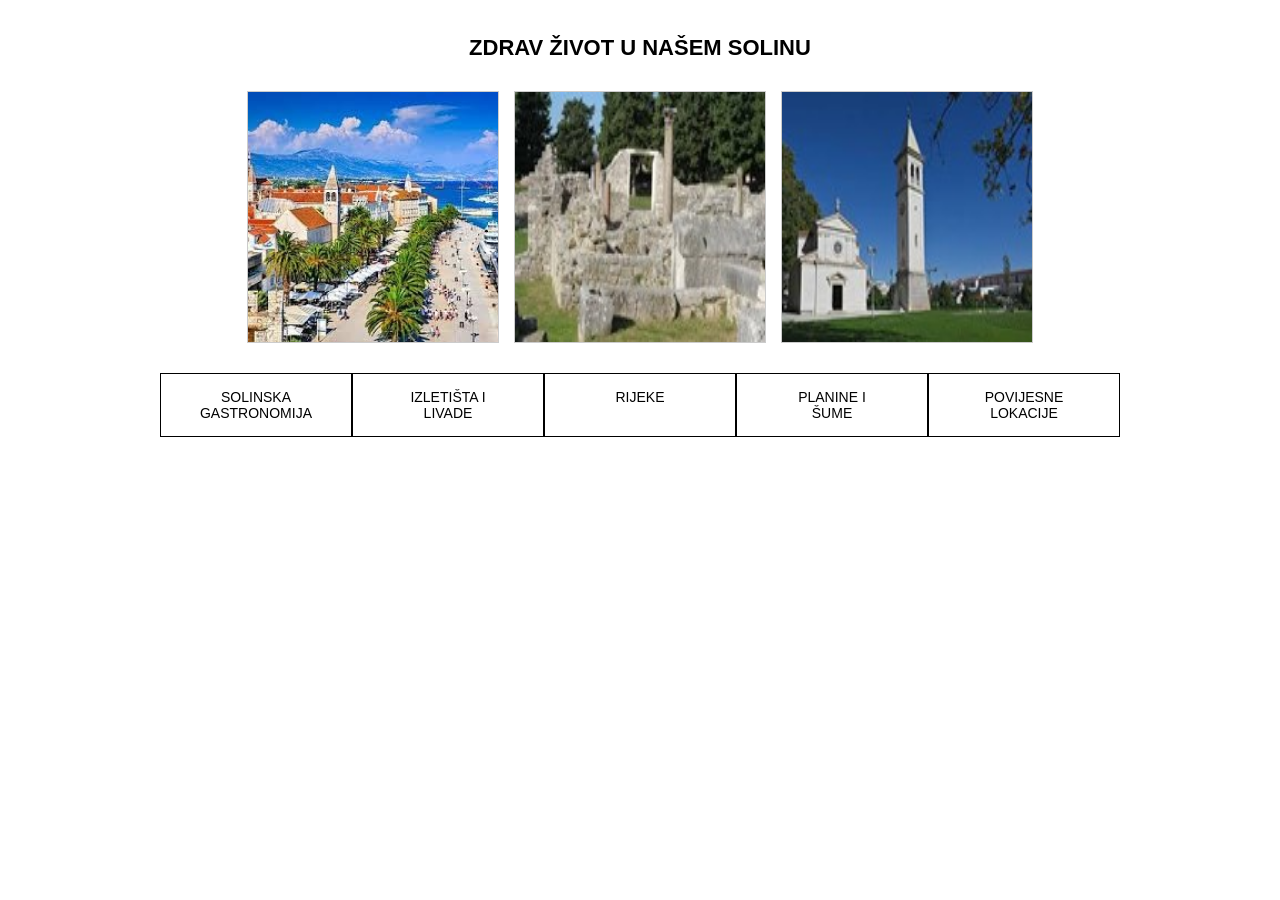
<file: index.html>
<!DOCTYPE html>
<html lang="hr">
<head>
    <meta charset="UTF-8">
    <link rel="stylesheet" href="style.css">
</head>
<body>

<!-- GLAVNI NASLOV -->
<h1 class="main-title">ZDRAV ŽIVOT U NAŠEM SOLINU</h1>

<!-- SLIKE -->
<div class="images">
    <img src="images/slika1.jpg" alt="Solin">
    <img src="images/slika2.jpg" alt="Salona">
    <img src="images/slika3.jpg" alt="Gospin otok">
</div>

<!-- GUMBOVI -->
<div class="buttons">
    <a href="gastronomija.html">SOLINSKA<br>GASTRONOMIJA</a>
    <a href="izletista.html">IZLETIŠTA I<br>LIVADE</a>
    <a href="rijeke.html">RIJEKE</a>
    <a href="planine.html">PLANINE I<br>ŠUME</a>
    <a href="povijest.html">POVIJESNE<br>LOKACIJE</a>
</div>

</body>
</html>
</file>
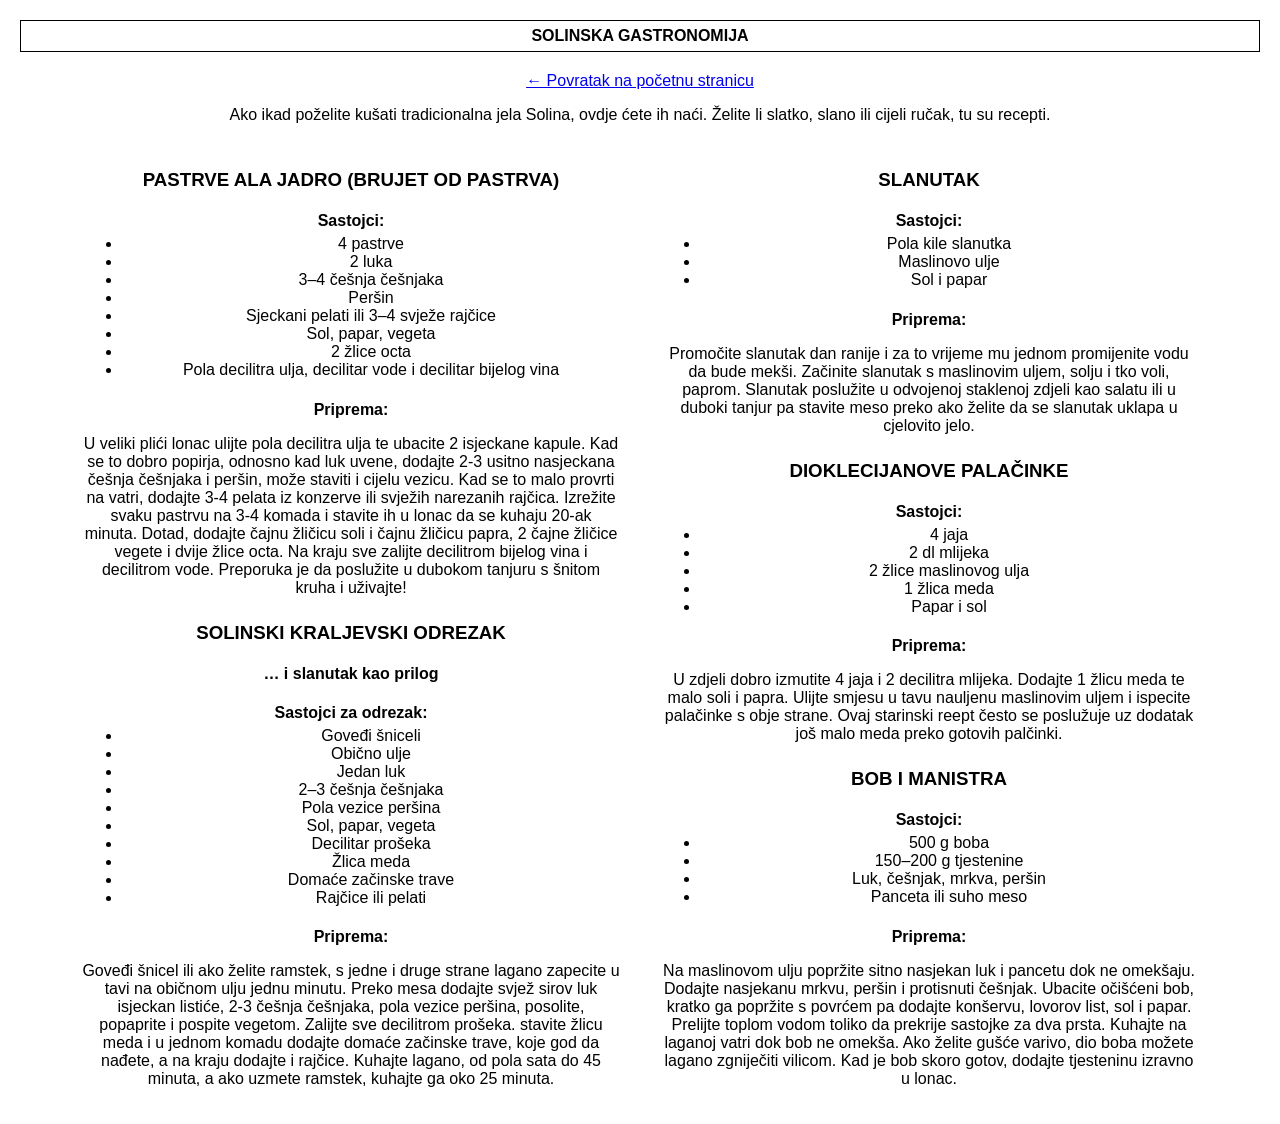
<file: gastronomija.html>
<!DOCTYPE html>
<html lang="hr">
<head>
    <meta charset="UTF-8">
    <title>Solinska gastronomija</title>
    <link rel="stylesheet" href="style.css">
</head>
<body>

<!-- GORNJA TRAKA -->
<div class="top-bar">
    <strong>SOLINSKA GASTRONOMIJA</strong>
</div>
  <div class="back-container">
    <a href="index.html" class="back-button">← Povratak na početnu stranicu</a>
  </div>
</div>

<!-- UVOD -->
<div class="intro">
    <p>
        Ako ikad poželite kušati tradicionalna jela Solina, ovdje ćete ih naći.
        Želite li slatko, slano ili cijeli ručak, tu su recepti.
    </p>
</div>

<!-- SADRŽAJ U DVA STUPCA -->
<div class="columns">

    <!-- LIJEVI STUPAC -->
    <div class="column">

        <h3>PASTRVE ALA JADRO (BRUJET OD PASTRVA)</h3>

        <h4>Sastojci:</h4>
        <ul>
            <li>4 pastrve</li>
            <li>2 luka</li>
            <li>3–4 češnja češnjaka</li>
            <li>Peršin</li>
            <li>Sjeckani pelati ili 3–4 svježe rajčice</li>
            <li>Sol, papar, vegeta</li>
            <li>2 žlice octa</li>
            <li>Pola decilitra ulja, decilitar vode i decilitar bijelog vina</li>
        </ul>

        <h4>Priprema:</h4>
        <p>
        U veliki plići lonac ulijte pola decilitra ulja te ubacite 2 isjeckane kapule.
        Kad se to dobro popirja, odnosno kad luk uvene, dodajte 2-3 usitno nasjeckana 
        češnja češnjaka i peršin, može staviti i cijelu vezicu. Kad se to malo provrti
        na vatri, dodajte 3-4 pelata iz konzerve ili svježih narezanih rajčica. Izrežite
        svaku pastrvu na 3-4 komada i stavite ih u lonac da se kuhaju 20-ak minuta. Dotad, 
        dodajte čajnu žličicu soli i čajnu žličicu papra, 2 čajne žličice vegete i dvije
        žlice octa. Na kraju sve zalijte decilitrom bijelog vina i decilitrom vode. 
        Preporuka je da poslužite u dubokom tanjuru s šnitom kruha i uživajte!
        </p>

        <h3>SOLINSKI KRALJEVSKI ODREZAK</h3>
        <h4>… i slanutak kao prilog</h4>

        <h4>Sastojci za odrezak:</h4>
        <ul>
            <li>Goveđi šniceli</li>
            <li>Obično ulje</li>
            <li>Jedan luk</li>
            <li>2–3 češnja češnjaka</li>
            <li>Pola vezice peršina</li>
            <li>Sol, papar, vegeta</li>
            <li>Decilitar prošeka</li>
            <li>Žlica meda</li>
            <li>Domaće začinske trave</li>
            <li>Rajčice ili pelati</li>
        </ul>

        <h4>Priprema:</h4>
        <p>
            Goveđi šnicel ili ako želite ramstek, s jedne i druge strane 
            lagano zapecite u tavi na običnom ulju jednu minutu. Preko mesa 
            dodajte svjež sirov luk isjeckan listiće, 2-3 češnja češnjaka, 
            pola vezice peršina, posolite, popaprite i pospite vegetom. 
            Zalijte sve decilitrom prošeka. stavite žlicu meda i u jednom komadu 
            dodajte domaće začinske trave, koje god da nađete, a na kraju dodajte 
            i rajčice. Kuhajte lagano, od pola sata do 45 minuta, a ako uzmete
            ramstek, kuhajte ga oko 25 minuta.
        </p>

    </div>

    <!-- DESNI STUPAC -->
    <div class="column">

        <h3>SLANUTAK</h3>
        <h4>Sastojci:</h4>
        <ul>
            <li>Pola kile slanutka</li>
            <li>Maslinovo ulje</li>
            <li>Sol i papar</li>
        </ul>

        <h4>Priprema:</h4>
        <p>
            Promočite slanutak dan ranije i za to vrijeme mu 
            jednom promijenite vodu da bude mekši. Začinite 
            slanutak s maslinovim uljem, solju i tko voli, paprom.
            Slanutak poslužite u odvojenoj staklenoj zdjeli kao 
            salatu ili u duboki tanjur pa stavite meso preko ako 
            želite da se slanutak uklapa u cjelovito jelo.
        </p>

        <h3>DIOKLECIJANOVE PALAČINKE</h3>
        <h4>Sastojci:</h4>
        <ul>
            <li>4 jaja</li>
            <li>2 dl mlijeka</li>
            <li>2 žlice maslinovog ulja</li>
            <li>1 žlica meda</li>
            <li>Papar i sol</li>
        </ul>

        <h4>Priprema:</h4>
        <p>
            U zdjeli dobro izmutite 4 jaja i 2 decilitra mlijeka. 
            Dodajte 1 žlicu meda te malo soli i papra. Ulijte smjesu 
            u tavu nauljenu maslinovim uljem i ispecite palačinke s
            obje strane. Ovaj starinski reept često se poslužuje uz
            dodatak još malo meda preko gotovih palčinki.
        </p>

        <h3>BOB I MANISTRA</h3>
        <h4>Sastojci:</h4>
        <ul>
            <li>500 g boba</li>
            <li>150–200 g tjestenine</li>
            <li>Luk, češnjak, mrkva, peršin</li>
            <li>Panceta ili suho meso</li>
        </ul>

        <h4>Priprema:</h4>
        <p>
            Na maslinovom ulju popržite sitno nasjekan luk i pancetu 
            dok ne omekšaju. Dodajte nasjekanu mrkvu, peršin i protisnuti 
            češnjak. Ubacite očišćeni bob, kratko ga popržite s povrćem
            pa dodajte konšervu, lovorov list, sol i papar. Prelijte toplom 
            vodom toliko da prekrije sastojke za dva prsta. Kuhajte na laganoj
            vatri dok bob ne omekša. Ako želite gušće varivo, dio boba možete 
            lagano zgniječiti vilicom. Kad je bob skoro gotov, dodajte 
            tjesteninu izravno u lonac.
        </p>

    </div>

</div>

</body>
</html>
</file>
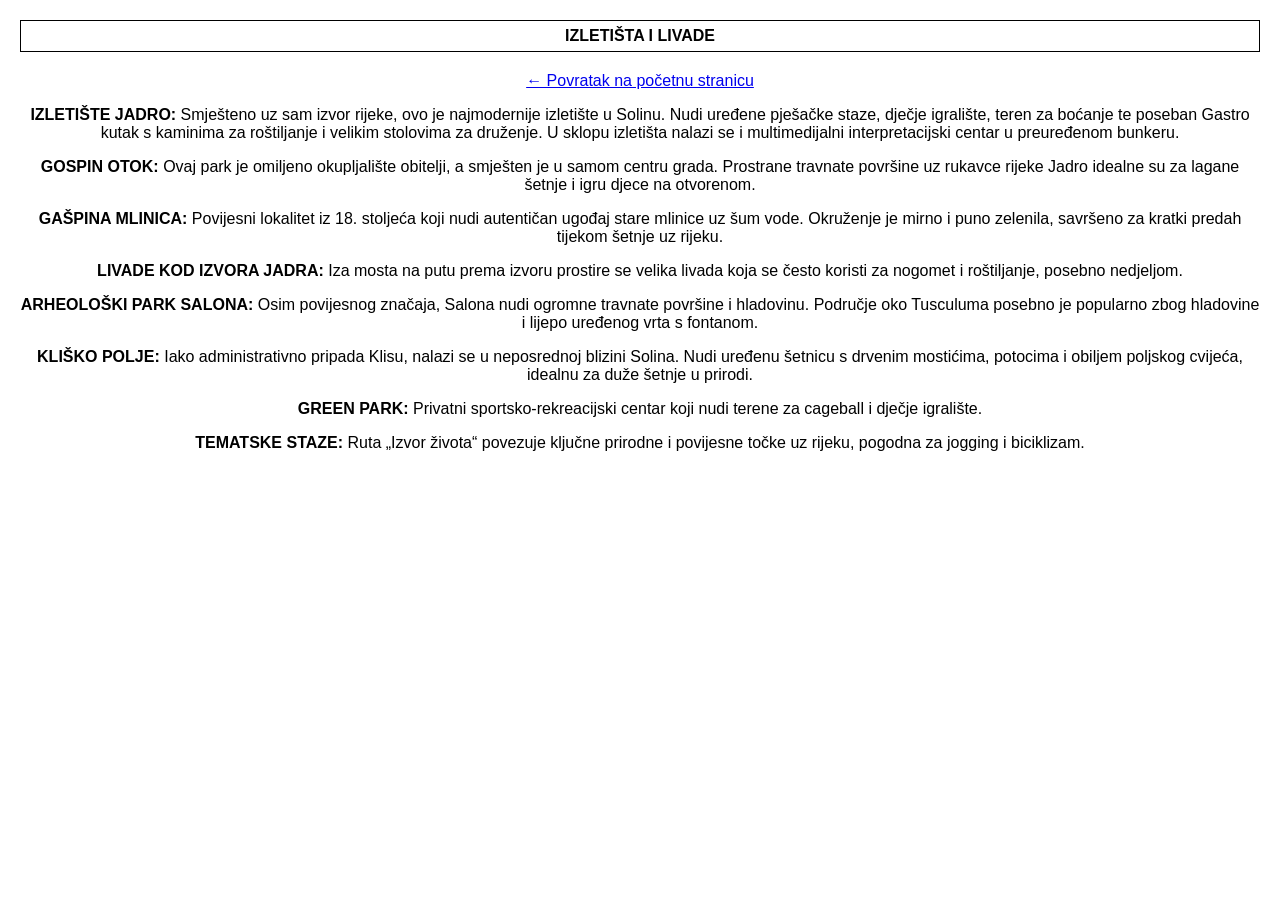
<file: izletista.html>
<!DOCTYPE html>
<html lang="hr">
<head>
    <meta charset="UTF-8">
    <title>Izletišta i livade</title>
    <link rel="stylesheet" href="style.css">
</head>
<body>

<!-- GORNJA TRAKA -->
<div class="top-bar">
    <strong>IZLETIŠTA I LIVADE</strong>
</div>

    <!-- POVRATNI GUMB -->
<div class="back-container">
    <a href="index.html" class="back-button">← Povratak na početnu stranicu</a>
</div>

<!-- SADRŽAJ -->
<div class="content">

    <p><strong>IZLETIŠTE JADRO:</strong> Smješteno uz sam izvor rijeke, ovo je najmodernije izletište u Solinu.
    Nudi uređene pješačke staze, dječje igralište, teren za boćanje te poseban
    Gastro kutak s kaminima za roštiljanje i velikim stolovima za druženje.
    U sklopu izletišta nalazi se i multimedijalni interpretacijski centar
    u preuređenom bunkeru.</p>

    <p><strong>GOSPIN OTOK:</strong> Ovaj park je omiljeno okupljalište obitelji, a smješten je u samom centru grada.
    Prostrane travnate površine uz rukavce rijeke Jadro idealne su
    za lagane šetnje i igru djece na otvorenom.</p>

    <p><strong>GAŠPINA MLINICA:</strong> Povijesni lokalitet iz 18. stoljeća koji nudi autentičan ugođaj stare mlinice
    uz šum vode. Okruženje je mirno i puno zelenila, savršeno za kratki
    predah tijekom šetnje uz rijeku.</p>

    <p><strong>LIVADE KOD IZVORA JADRA:</strong> Iza mosta na putu prema izvoru prostire se velika livada
    koja se često koristi za nogomet i roštiljanje, posebno nedjeljom.</p>

    <p><strong>ARHEOLOŠKI PARK SALONA:</strong> Osim povijesnog značaja, Salona nudi ogromne travnate površine
    i hladovinu. Područje oko Tusculuma posebno je popularno zbog hladovine
    i lijepo uređenog vrta s fontanom.</p>

    <p><strong>KLIŠKO POLJE:</strong> Iako administrativno pripada Klisu, nalazi se u neposrednoj blizini Solina.
    Nudi uređenu šetnicu s drvenim mostićima, potocima i obiljem poljskog cvijeća,
    idealnu za duže šetnje u prirodi.</p>

    <p><strong>GREEN PARK:</strong> Privatni sportsko-rekreacijski centar koji nudi terene za cageball
    i dječje igralište.</p>

    <p><strong>TEMATSKE STAZE:</strong> Ruta „Izvor života“ povezuje ključne prirodne i povijesne točke
    uz rijeku, pogodna za jogging i biciklizam.</p>

</div>

</body>
</html>
</file>
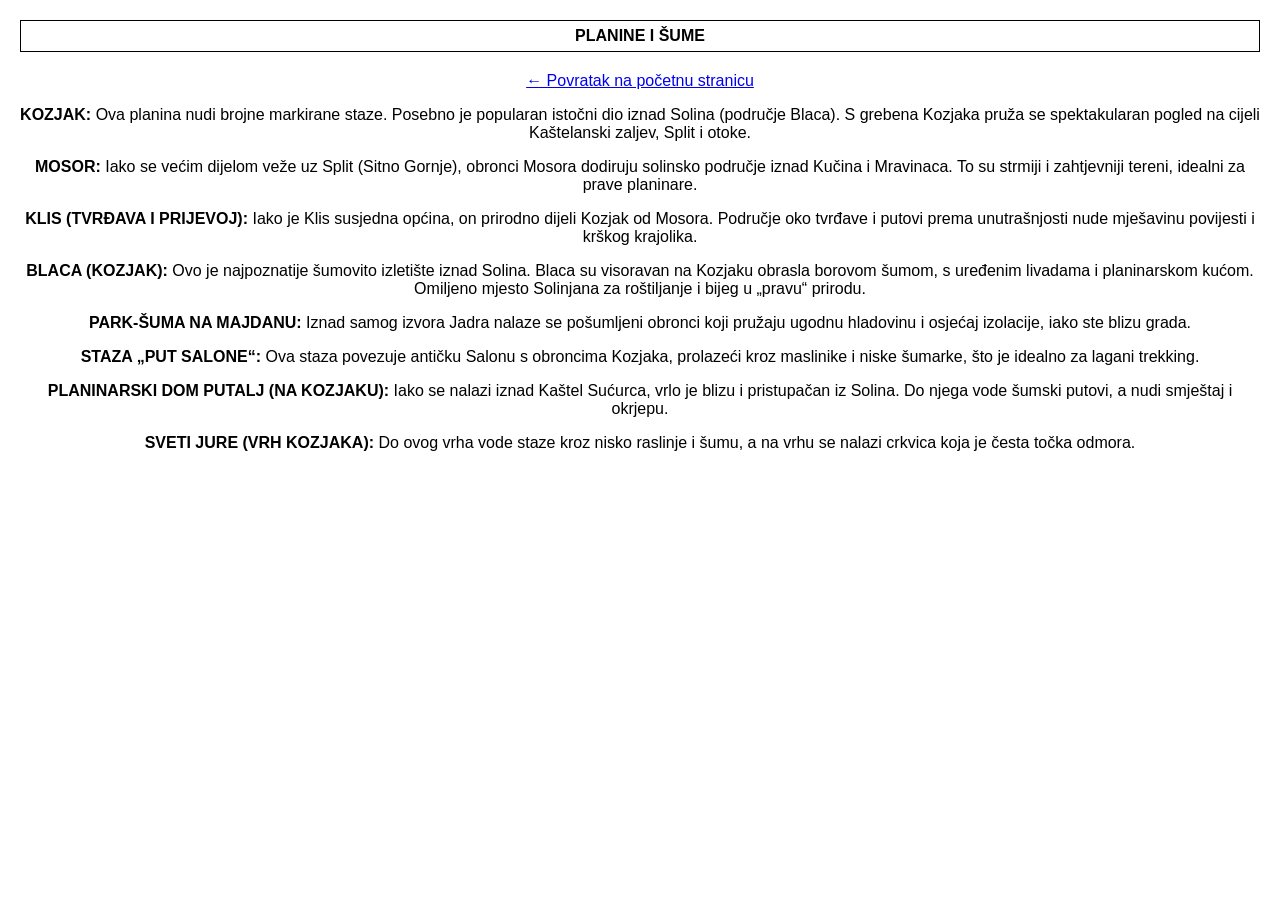
<file: planine.html>
<!DOCTYPE html>
<html lang="hr">
<head>
    <meta charset="UTF-8">
    <title>Planine i šume</title>
    <link rel="stylesheet" href="style.css">
</head>
<body>

<!-- GORNJA TRAKA -->
<div class="top-bar">
    <strong>PLANINE I ŠUME</strong>
</div>

<!-- POVRATAK NA POČETNU -->
<div class="back-container">
    <a href="index.html" class="back-button">← Povratak na početnu stranicu</a>
</div>

<!-- SADRŽAJ -->
<div class="content">

    <p><strong>KOZJAK:</strong> Ova planina nudi brojne markirane staze.
    Posebno je popularan istočni dio iznad Solina (područje Blaca).
    S grebena Kozjaka pruža se spektakularan pogled na cijeli
    Kaštelanski zaljev, Split i otoke.</p>

    <p><strong>MOSOR:</strong> Iako se većim dijelom veže uz Split (Sitno Gornje),
    obronci Mosora dodiruju solinsko područje iznad Kučina i Mravinaca.
    To su strmiji i zahtjevniji tereni, idealni za prave planinare.</p>

    <p><strong>KLIS (TVRĐAVA I PRIJEVOJ):</strong> Iako je Klis susjedna općina,
    on prirodno dijeli Kozjak od Mosora. Područje oko tvrđave i putovi
    prema unutrašnjosti nude mješavinu povijesti i krškog krajolika.</p>

    <p><strong>BLACA (KOZJAK):</strong> Ovo je najpoznatije šumovito izletište iznad Solina.
    Blaca su visoravan na Kozjaku obrasla borovom šumom, s uređenim livadama
    i planinarskom kućom. Omiljeno mjesto Solinjana za roštiljanje i bijeg
    u „pravu“ prirodu.</p>

    <p><strong>PARK-ŠUMA NA MAJDANU:</strong> Iznad samog izvora Jadra nalaze se
    pošumljeni obronci koji pružaju ugodnu hladovinu i osjećaj izolacije,
    iako ste blizu grada.</p>

    <p><strong>STAZA „PUT SALONE“:</strong> Ova staza povezuje antičku Salonu
    s obroncima Kozjaka, prolazeći kroz maslinike i niske šumarke,
    što je idealno za lagani trekking.</p>

    <p><strong>PLANINARSKI DOM PUTALJ (NA KOZJAKU):</strong> Iako se nalazi iznad
    Kaštel Sućurca, vrlo je blizu i pristupačan iz Solina.
    Do njega vode šumski putovi, a nudi smještaj i okrjepu.</p>

    <p><strong>SVETI JURE (VRH KOZJAKA):</strong> Do ovog vrha vode staze kroz
    nisko raslinje i šumu, a na vrhu se nalazi crkvica koja je
    česta točka odmora.</p>

</div>

</body>
</html>
</file>
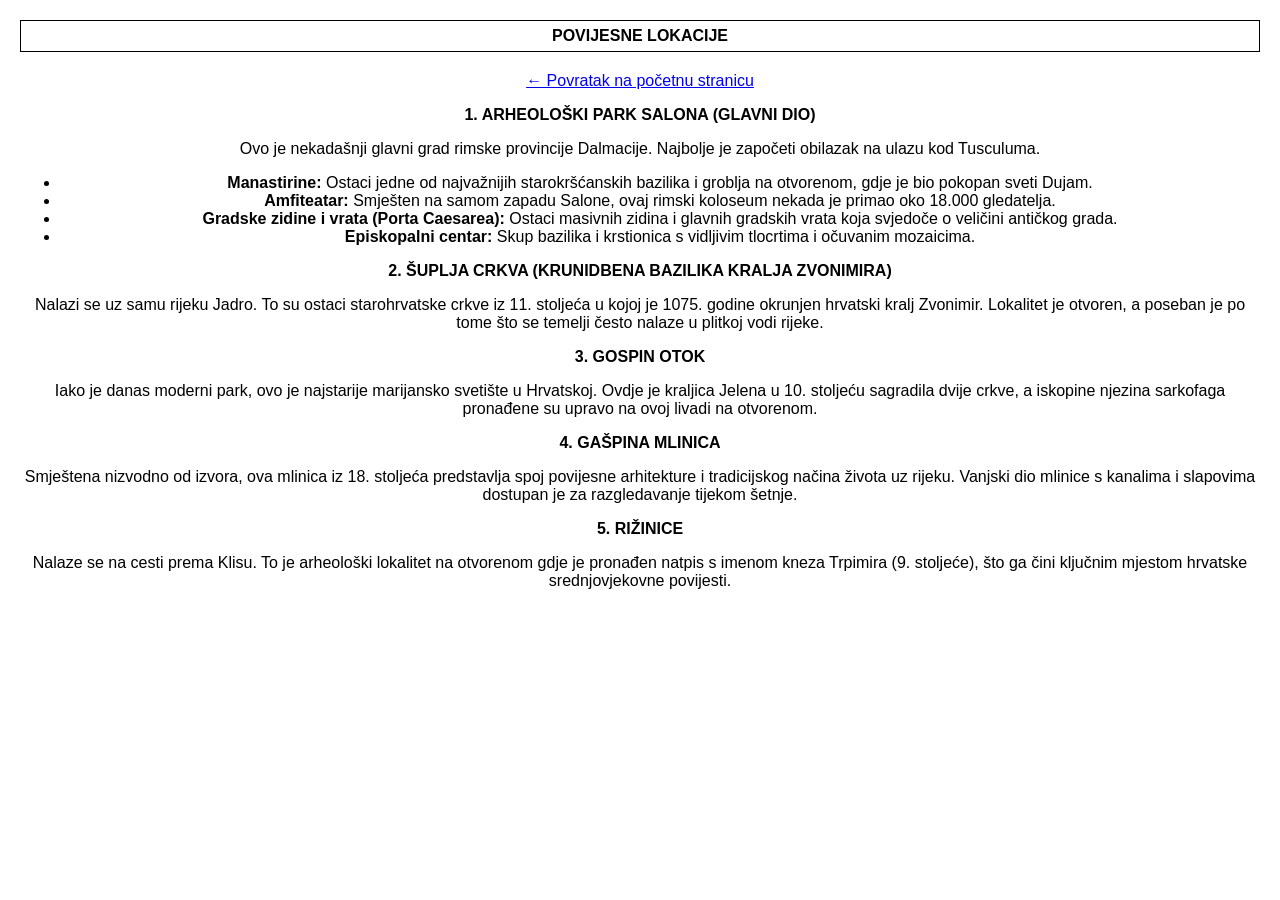
<file: povijest.html>
<!DOCTYPE html>
<html lang="hr">
<head>
    <meta charset="UTF-8">
    <title>Povijesne lokacije</title>
    <link rel="stylesheet" href="style.css">
</head>
<body>

<!-- GORNJA TRAKA -->
<div class="top-bar">
    <strong>POVIJESNE LOKACIJE</strong>
</div>

<!-- POVRATAK NA POČETNU -->
  <div class="back-container">
    <a href="index.html" class="back-button">← Povratak na početnu stranicu</a>
  </div>
</div>

<!-- SADRŽAJ -->
<div class="content">

    <p><strong>1. ARHEOLOŠKI PARK SALONA (GLAVNI DIO)</strong></p>
    <p>
        Ovo je nekadašnji glavni grad rimske provincije Dalmacije.
        Najbolje je započeti obilazak na ulazu kod Tusculuma.
    </p>
    <ul>
        <li><strong>Manastirine:</strong> Ostaci jedne od najvažnijih starokršćanskih bazilika i groblja na otvorenom,
            gdje je bio pokopan sveti Dujam.</li>
        <li><strong>Amfiteatar:</strong> Smješten na samom zapadu Salone, ovaj rimski koloseum
            nekada je primao oko 18.000 gledatelja.</li>
        <li><strong>Gradske zidine i vrata (Porta Caesarea):</strong> Ostaci masivnih zidina i glavnih gradskih vrata
            koja svjedoče o veličini antičkog grada.</li>
        <li><strong>Episkopalni centar:</strong> Skup bazilika i krstionica s vidljivim tlocrtima
            i očuvanim mozaicima.</li>
    </ul>

    <p><strong>2. ŠUPLJA CRKVA (KRUNIDBENA BAZILIKA KRALJA ZVONIMIRA)</strong></p>
    <p>
        Nalazi se uz samu rijeku Jadro. To su ostaci starohrvatske crkve iz 11. stoljeća
        u kojoj je 1075. godine okrunjen hrvatski kralj Zvonimir.
        Lokalitet je otvoren, a poseban je po tome što se temelji često nalaze
        u plitkoj vodi rijeke.
    </p>

    <p><strong>3. GOSPIN OTOK</strong></p>
    <p>
      Iako je danas moderni park, ovo je najstarije marijansko svetište u Hrvatskoj.
      Ovdje je kraljica Jelena u 10. stoljeću sagradila dvije crkve, a iskopine 
      njezina sarkofaga pronađene su upravo na ovoj livadi na otvorenom.
    </p>
  
  <p><strong>4. GAŠPINA MLINICA</strong></p>
  <p>Smještena nizvodno od izvora, ova mlinica iz 18. stoljeća predstavlja spoj 
    povijesne arhitekture i tradicijskog načina života uz rijeku. Vanjski dio 
    mlinice s kanalima i slapovima dostupan je za razgledavanje tijekom šetnje.
  </p>

  <p><strong>5. RIŽINICE</strong></p>
<p>Nalaze se na cesti prema Klisu. To je arheološki lokalitet na otvorenom 
  gdje je pronađen natpis s imenom kneza Trpimira (9. stoljeće), što ga čini
  ključnim mjestom hrvatske srednjovjekovne povijesti.
</p>
</file>
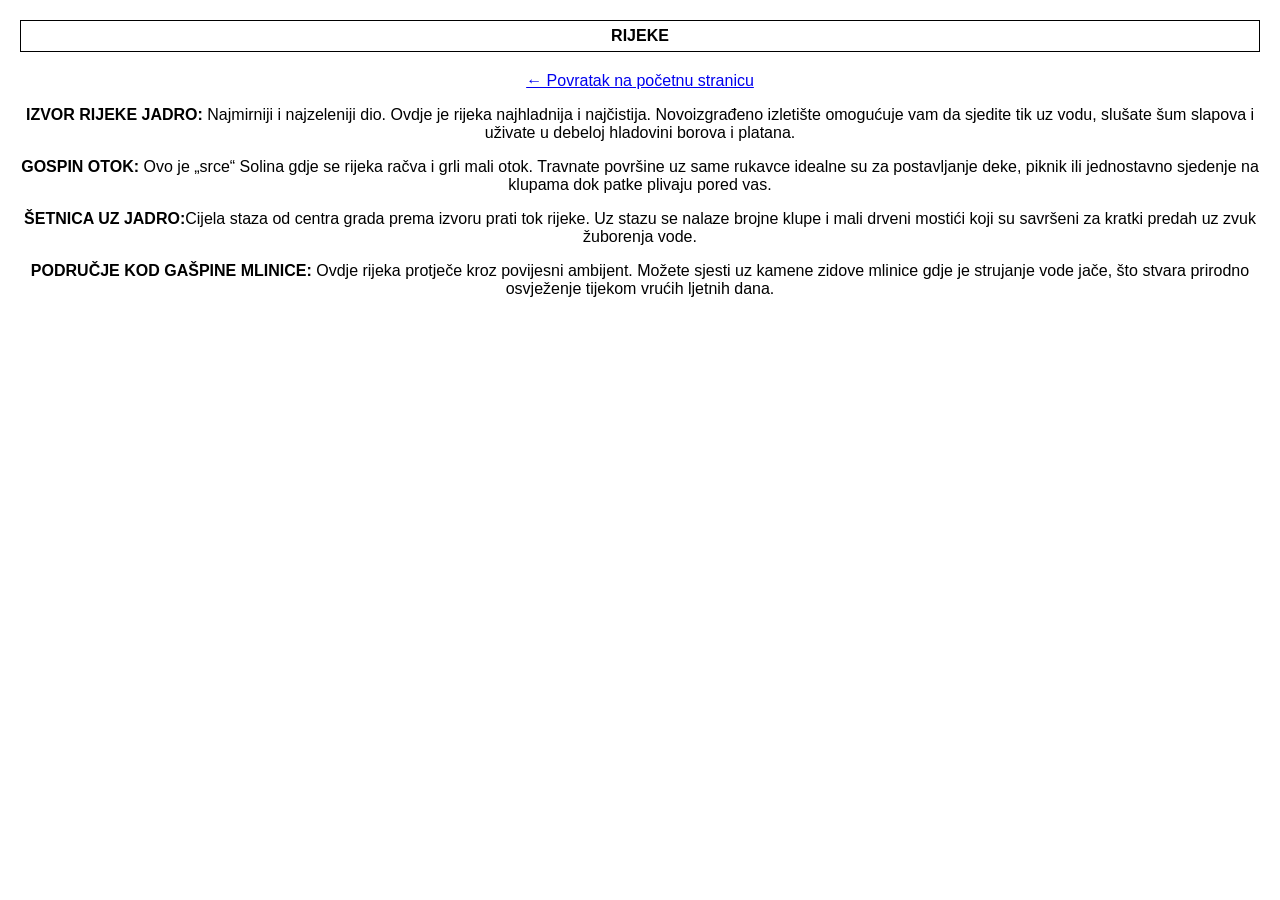
<file: rijeke.html>
<!DOCTYPE html>
<html lang="hr">
<head>
    <meta charset="UTF-8">
    <title>Rijeke</title>
    <link rel="stylesheet" href="style.css">
</head>
<body>

<!-- GORNJA TRAKA -->
<div class="top-bar">
    <strong>RIJEKE</strong>
</div>

<!-- POVRATNI GUMB -->
<div class="back-container">
    <a href="index.html" class="back-button">← Povratak na početnu stranicu</a>
</div>

<!-- SADRŽAJ -->
<div class="content">

    <p><strong>IZVOR RIJEKE JADRO:</strong> Najmirniji i najzeleniji dio. Ovdje je rijeka
    najhladnija i najčistija. Novoizgrađeno izletište omogućuje vam da sjedite
    tik uz vodu, slušate šum slapova i uživate u debeloj hladovini borova i platana.</p>

    <p><strong>GOSPIN OTOK:</strong> Ovo je „srce“ Solina gdje se rijeka račva i grli mali otok.
    Travnate površine uz same rukavce idealne su za postavljanje deke, piknik
    ili jednostavno sjedenje na klupama dok patke plivaju pored vas.</p>

    <p><strong>ŠETNICA UZ JADRO:</strong>Cijela staza od centra grada prema izvoru prati tok rijeke. Uz stazu se nalaze brojne klupe i mali drveni mostići koji su savršeni za kratki predah uz zvuk žuborenja vode. </p>

    <p><strong>PODRUČJE KOD GAŠPINE MLINICE:</strong> Ovdje rijeka protječe kroz povijesni ambijent. Možete sjesti uz kamene zidove mlinice gdje je strujanje vode jače, što stvara prirodno osvježenje tijekom vrućih ljetnih dana.
</file>
<file: style.css>
body {
    font-family: Arial, sans-serif;
    margin: 0;
    padding: 20px;
    background-color: white;
    text-align: center;
}

/* gornja traka */
.top-bar {
    border: 1px solid black;
    padding: 8px;
    margin-bottom: 40px;
}

/* glavni naslov */
.main-title {
    margin-bottom: 30px;
    font-size: 22px;
}

/* slike */
.images {
    display: flex;
    justify-content: center;
    gap: 15px;
    margin-bottom: 30px;
}

.images img {
    width: 250px;
    height: auto;
    border: 1px solid #ccc;
}

/* gumbovi */
.buttons {
    display: flex;
    justify-content: center;
}

.buttons a {
    border: 1px solid black;
    padding: 15px;
    width: 160px;
    text-decoration: none;
    color: black;
    font-size: 14px;
}

.buttons a:hover {
    background-color: #e0e0e0;
}
/* ---- GASTRONOMIJA STRANICA ---- */

.top-bar {
    border: 1px solid black;
    padding: 6px;
    text-align: center;
    margin-bottom: 20px;
}

.intro {
    width: 90%;
    margin: auto;
    margin-bottom: 20px;
}

.columns {
    display: flex;
    gap: 40px;
    width: 90%;
    margin: auto;
}

.column {
    width: 50%;
}

h3 {
    margin-top: 25px;
}
.back-link {
    width: 90%;
    margin: auto;
    margin-bottom: 15px;
}

.back-link a {
    text-decoration: none;
    color: black;
    font-size: 14px;
}

.back-link a:hover {
    text-decoration: underline;
}
h4 {
    margin-bottom: 5px;
}

ul {
    margin-top: 5px;
    margin-bottom: 15px;
}
</file>
